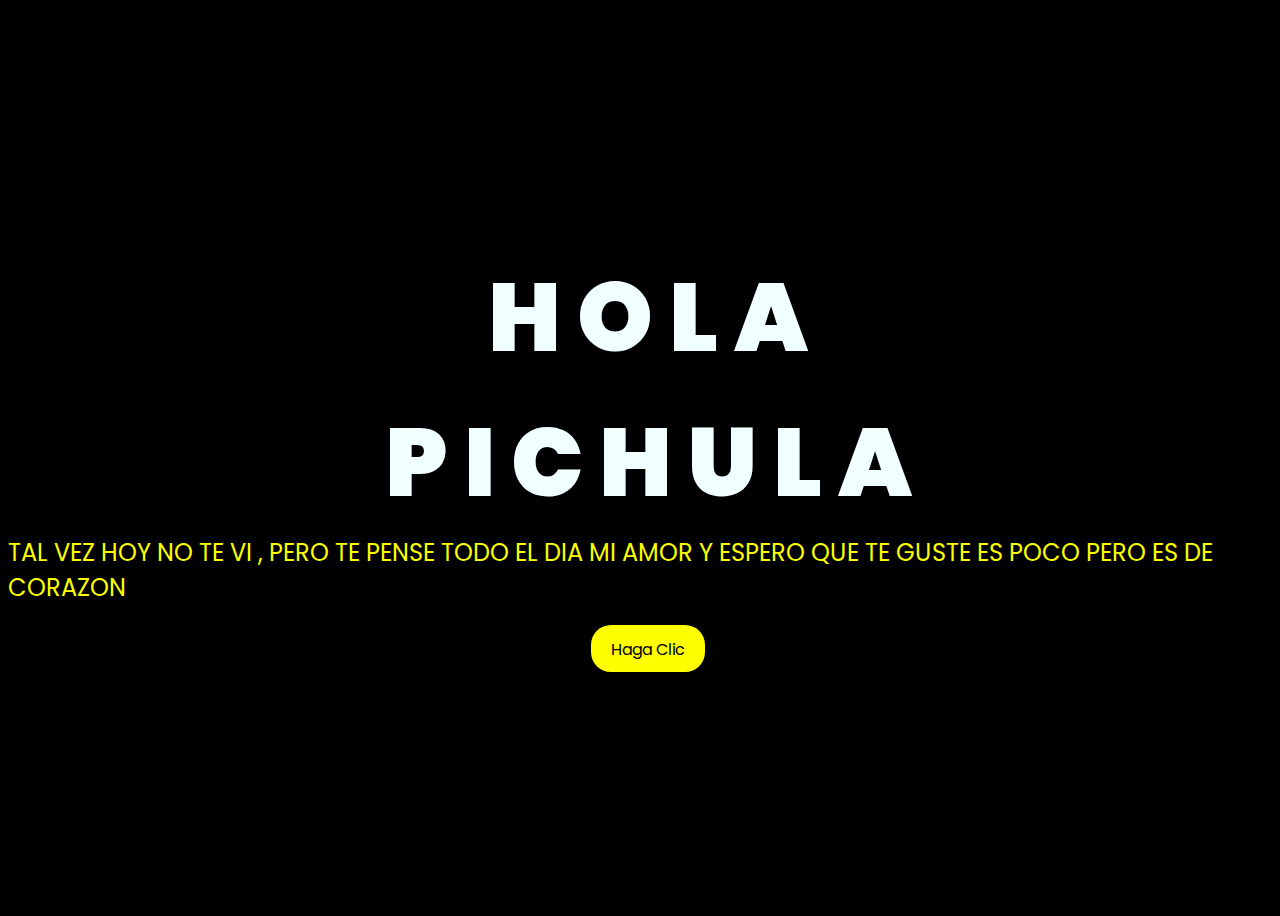
<file: index.html>
<!DOCTYPE html>
<html lang="en">
<head>
    <meta charset="UTF-8">
    <meta http-equiv="X-UA-Compatible" content="IE=edge">
    <meta name="viewport" content="width=device-width, initial-scale=1.0">
    <link rel="stylesheet" href="css/style.css">
    <link rel="icon" href="img/flowers.png" type="image/x-icon">
    <title>FLORES</title>
    <script>
        function abrirVentanaEmergente() {
            window.open("prueba.html", "_blank", "width=300, height=80");
        }
    </script>

</head>
<body>
    <div class="greetings">

        <span>H</span>
        <span>O</span>
        <span>L</span>
        <span>A</span>
        
        <br>
        
    </div>
    <div class="greetings">
        <span>P</span>
        <span>I</span>
        <span>C</span>
        <span>H</span>
        <span>U</span>
        <span>L</span>
        <span>A</span>
    </div>
    <div class="greetings">
        <span></span>
        <span></span>
        <span></span>
        <span></span>
        <span></span>
        <span></span>
    
    </div>
    <div class="description">
        <span>TAL VEZ HOY NO TE VI , PERO TE PENSE TODO EL DIA MI AMOR Y ESPERO QUE TE GUSTE ES POCO PERO ES DE CORAZON  </span>
    </div>
    <div class="button">
        <button >
            <a href="sorpresa.html">Haga Clic</a>
        </button>
        
    </div>
</body>
</html>
</file>
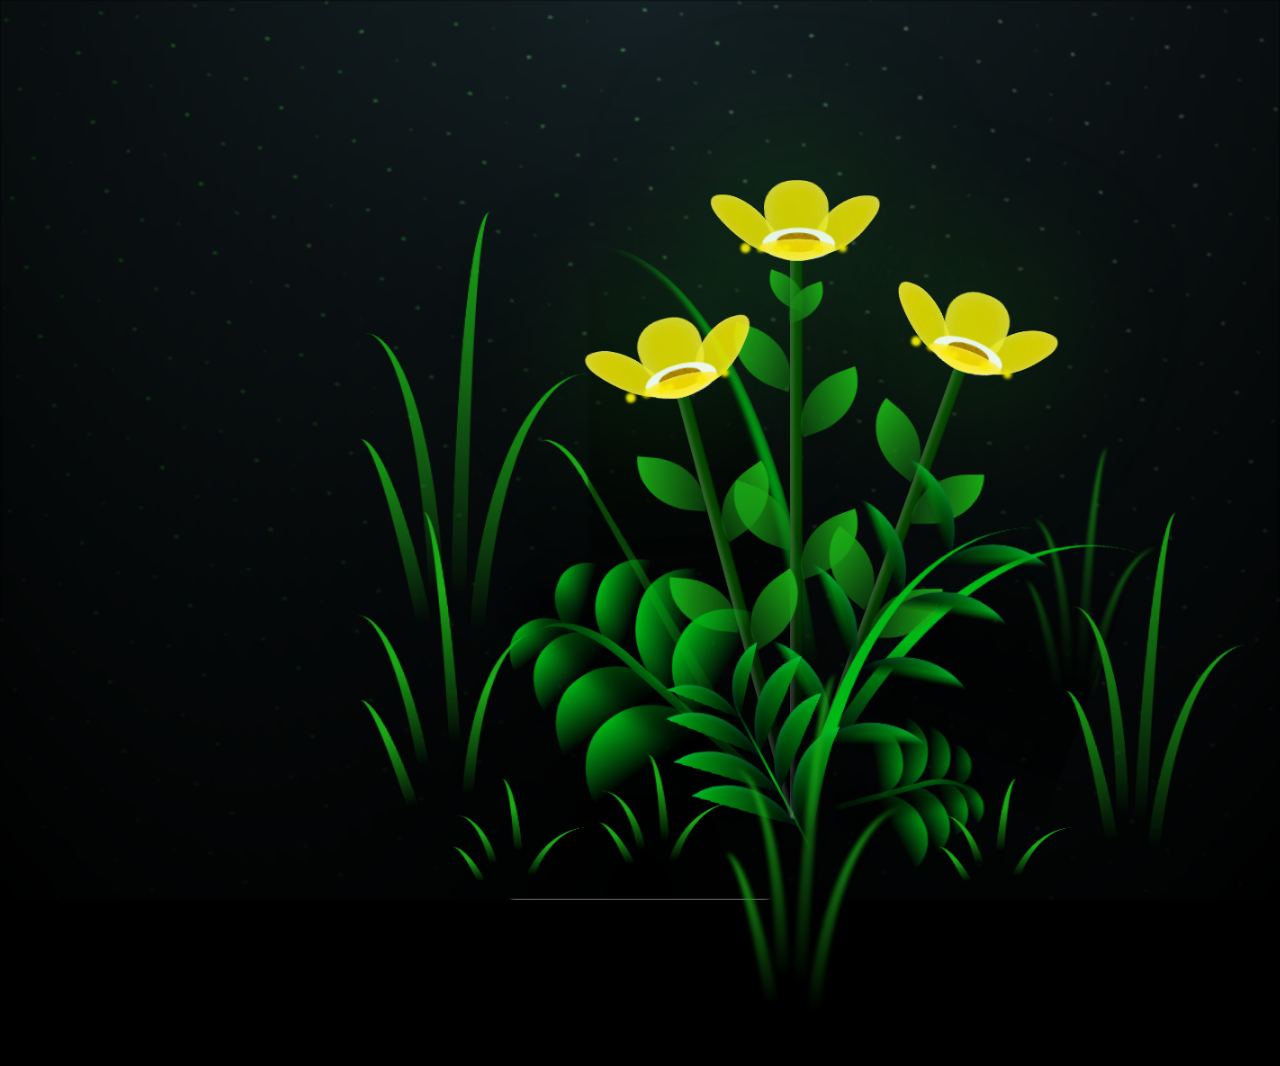
<file: sorpresa.html>
<!DOCTYPE html>
<html lang="en">
<head>
    <meta charset="UTF-8">
    <meta http-equiv="X-UA-Compatible" content="IE=edge">
    <meta name="viewport" content="width=device-width, initial-scale=1.0">
    <link rel="stylesheet" href="css/main.css">
    <link rel="icon" href="img/flowers.png" type="image/x-icon">
    <title>FLORES</title>
</head>

<body class="container">
  <audio autoplay  controls loop>
    <source src="img/flores_musica.mp3" type="audio/mpeg">
   
</audio>
    <div class="night"></div>
    <div class="flowers">
      <div class="flower flower--1">
        <div class="flower__leafs flower__leafs--1">
          <div class="flower__leaf flower__leaf--1"></div>
          <div class="flower__leaf flower__leaf--2"></div>
          <div class="flower__leaf flower__leaf--3"></div>
          <div class="flower__leaf flower__leaf--4"></div>
          <div class="flower__white-circle"></div>
  
          <div class="flower__light flower__light--1"></div>
          <div class="flower__light flower__light--2"></div>
          <div class="flower__light flower__light--3"></div>
          <div class="flower__light flower__light--4"></div>
          <div class="flower__light flower__light--5"></div>
          <div class="flower__light flower__light--6"></div>
          <div class="flower__light flower__light--7"></div>
          <div class="flower__light flower__light--8"></div>
  
        </div>
        <div class="flower__line">
          <div class="flower__line__leaf flower__line__leaf--1"></div>
          <div class="flower__line__leaf flower__line__leaf--2"></div>
          <div class="flower__line__leaf flower__line__leaf--3"></div>
          <div class="flower__line__leaf flower__line__leaf--4"></div>
          <div class="flower__line__leaf flower__line__leaf--5"></div>
          <div class="flower__line__leaf flower__line__leaf--6"></div>
        </div>
      </div>
  
      <div class="flower flower--2">
        <div class="flower__leafs flower__leafs--2">
          <div class="flower__leaf flower__leaf--1"></div>
          <div class="flower__leaf flower__leaf--2"></div>
          <div class="flower__leaf flower__leaf--3"></div>
          <div class="flower__leaf flower__leaf--4"></div>
          <div class="flower__white-circle"></div>
  
          <div class="flower__light flower__light--1"></div>
          <div class="flower__light flower__light--2"></div>
          <div class="flower__light flower__light--3"></div>
          <div class="flower__light flower__light--4"></div>
          <div class="flower__light flower__light--5"></div>
          <div class="flower__light flower__light--6"></div>
          <div class="flower__light flower__light--7"></div>
          <div class="flower__light flower__light--8"></div>
  
        </div>
        <div class="flower__line">
          <div class="flower__line__leaf flower__line__leaf--1"></div>
          <div class="flower__line__leaf flower__line__leaf--2"></div>
          <div class="flower__line__leaf flower__line__leaf--3"></div>
          <div class="flower__line__leaf flower__line__leaf--4"></div>
        </div>
      </div>
  
      <div class="flower flower--3">
        <div class="flower__leafs flower__leafs--3">
          <div class="flower__leaf flower__leaf--1"></div>
          <div class="flower__leaf flower__leaf--2"></div>
          <div class="flower__leaf flower__leaf--3"></div>
          <div class="flower__leaf flower__leaf--4"></div>
          <div class="flower__white-circle"></div>
  
          <div class="flower__light flower__light--1"></div>
          <div class="flower__light flower__light--2"></div>
          <div class="flower__light flower__light--3"></div>
          <div class="flower__light flower__light--4"></div>
          <div class="flower__light flower__light--5"></div>
          <div class="flower__light flower__light--6"></div>
          <div class="flower__light flower__light--7"></div>
          <div class="flower__light flower__light--8"></div>
  
        </div>
        <div class="flower__line">
          <div class="flower__line__leaf flower__line__leaf--1"></div>
          <div class="flower__line__leaf flower__line__leaf--2"></div>
          <div class="flower__line__leaf flower__line__leaf--3"></div>
          <div class="flower__line__leaf flower__line__leaf--4"></div>
        </div>
      </div>
  
      <div class="grow-ans" style="--d:1.2s">
        <div class="flower__g-long">
          <div class="flower__g-long__top"></div>
          <div class="flower__g-long__bottom"></div>
        </div>
      </div>
  
      <div class="growing-grass">
        <div class="flower__grass flower__grass--1">
          <div class="flower__grass--top"></div>
          <div class="flower__grass--bottom"></div>
          <div class="flower__grass__leaf flower__grass__leaf--1"></div>
          <div class="flower__grass__leaf flower__grass__leaf--2"></div>
          <div class="flower__grass__leaf flower__grass__leaf--3"></div>
          <div class="flower__grass__leaf flower__grass__leaf--4"></div>
          <div class="flower__grass__leaf flower__grass__leaf--5"></div>
          <div class="flower__grass__leaf flower__grass__leaf--6"></div>
          <div class="flower__grass__leaf flower__grass__leaf--7"></div>
          <div class="flower__grass__leaf flower__grass__leaf--8"></div>
          <div class="flower__grass__overlay"></div>
        </div>
      </div>
  
      <div class="growing-grass">
        <div class="flower__grass flower__grass--2">
          <div class="flower__grass--top"></div>
          <div class="flower__grass--bottom"></div>
          <div class="flower__grass__leaf flower__grass__leaf--1"></div>
          <div class="flower__grass__leaf flower__grass__leaf--2"></div>
          <div class="flower__grass__leaf flower__grass__leaf--3"></div>
          <div class="flower__grass__leaf flower__grass__leaf--4"></div>
          <div class="flower__grass__leaf flower__grass__leaf--5"></div>
          <div class="flower__grass__leaf flower__grass__leaf--6"></div>
          <div class="flower__grass__leaf flower__grass__leaf--7"></div>
          <div class="flower__grass__leaf flower__grass__leaf--8"></div>
          <div class="flower__grass__overlay"></div>
        </div>
      </div>
  
      <div class="grow-ans" style="--d:2.4s">
        <div class="flower__g-right flower__g-right--1">
          <div class="leaf"></div>
        </div>
      </div>
  
      <div class="grow-ans" style="--d:2.8s">
        <div class="flower__g-right flower__g-right--2">
          <div class="leaf"></div>
        </div>
      </div>
  
      <div class="grow-ans" style="--d:2.8s">
        <div class="flower__g-front">
          <div class="flower__g-front__leaf-wrapper flower__g-front__leaf-wrapper--1">
            <div class="flower__g-front__leaf"></div>
          </div>
          <div class="flower__g-front__leaf-wrapper flower__g-front__leaf-wrapper--2">
            <div class="flower__g-front__leaf"></div>
          </div>
          <div class="flower__g-front__leaf-wrapper flower__g-front__leaf-wrapper--3">
            <div class="flower__g-front__leaf"></div>
          </div>
          <div class="flower__g-front__leaf-wrapper flower__g-front__leaf-wrapper--4">
            <div class="flower__g-front__leaf"></div>
          </div>
          <div class="flower__g-front__leaf-wrapper flower__g-front__leaf-wrapper--5">
            <div class="flower__g-front__leaf"></div>
          </div>
          <div class="flower__g-front__leaf-wrapper flower__g-front__leaf-wrapper--6">
            <div class="flower__g-front__leaf"></div>
          </div>
          <div class="flower__g-front__leaf-wrapper flower__g-front__leaf-wrapper--7">
            <div class="flower__g-front__leaf"></div>
          </div>
          <div class="flower__g-front__leaf-wrapper flower__g-front__leaf-wrapper--8">
            <div class="flower__g-front__leaf"></div>
          </div>
          <div class="flower__g-front__line"></div>
        </div>
      </div>
  
      <div class="grow-ans" style="--d:3.2s">
        <div class="flower__g-fr">
          <div class="leaf"></div>
          <div class="flower__g-fr__leaf flower__g-fr__leaf--1"></div>
          <div class="flower__g-fr__leaf flower__g-fr__leaf--2"></div>
          <div class="flower__g-fr__leaf flower__g-fr__leaf--3"></div>
          <div class="flower__g-fr__leaf flower__g-fr__leaf--4"></div>
          <div class="flower__g-fr__leaf flower__g-fr__leaf--5"></div>
          <div class="flower__g-fr__leaf flower__g-fr__leaf--6"></div>
          <div class="flower__g-fr__leaf flower__g-fr__leaf--7"></div>
          <div class="flower__g-fr__leaf flower__g-fr__leaf--8"></div>
        </div>
      </div>
  
      <div class="long-g long-g--0">
        <div class="grow-ans" style="--d:3s">
          <div class="leaf leaf--0"></div>
        </div>
        <div class="grow-ans" style="--d:2.2s">
          <div class="leaf leaf--1"></div>
        </div>
        <div class="grow-ans" style="--d:3.4s">
          <div class="leaf leaf--2"></div>
        </div>
        <div class="grow-ans" style="--d:3.6s">
          <div class="leaf leaf--3"></div>
        </div>
      </div>
  
      <div class="long-g long-g--1">
        <div class="grow-ans" style="--d:3.6s">
          <div class="leaf leaf--0"></div>
        </div>
        <div class="grow-ans" style="--d:3.8s">
          <div class="leaf leaf--1"></div>
        </div>
        <div class="grow-ans" style="--d:4s">
          <div class="leaf leaf--2"></div>
        </div>
        <div class="grow-ans" style="--d:4.2s">
          <div class="leaf leaf--3"></div>
        </div>
      </div>
  
      <div class="long-g long-g--2">
        <div class="grow-ans" style="--d:4s">
          <div class="leaf leaf--0"></div>
        </div>
        <div class="grow-ans" style="--d:4.2s">
          <div class="leaf leaf--1"></div>
        </div>
        <div class="grow-ans" style="--d:4.4s">
          <div class="leaf leaf--2"></div>
        </div>
        <div class="grow-ans" style="--d:4.6s">
          <div class="leaf leaf--3"></div>
        </div>
      </div>
  
      <div class="long-g long-g--3">
        <div class="grow-ans" style="--d:4s">
          <div class="leaf leaf--0"></div>
        </div>
        <div class="grow-ans" style="--d:4.2s">
          <div class="leaf leaf--1"></div>
        </div>
        <div class="grow-ans" style="--d:3s">
          <div class="leaf leaf--2"></div>
        </div>
        <div class="grow-ans" style="--d:3.6s">
          <div class="leaf leaf--3"></div>
        </div>
      </div>
  
      <div class="long-g long-g--4">
        <div class="grow-ans" style="--d:4s">
          <div class="leaf leaf--0"></div>
        </div>
        <div class="grow-ans" style="--d:4.2s">
          <div class="leaf leaf--1"></div>
        </div>
        <div class="grow-ans" style="--d:3s">
          <div class="leaf leaf--2"></div>
        </div>
        <div class="grow-ans" style="--d:3.6s">
          <div class="leaf leaf--3"></div>
        </div>
      </div>
  
      <div class="long-g long-g--5">
        <div class="grow-ans" style="--d:4s">
          <div class="leaf leaf--0"></div>
        </div>
        <div class="grow-ans" style="--d:4.2s">
          <div class="leaf leaf--1"></div>
        </div>
        <div class="grow-ans" style="--d:3s">
          <div class="leaf leaf--2"></div>
        </div>
        <div class="grow-ans" style="--d:3.6s">
          <div class="leaf leaf--3"></div>
        </div>
      </div>
  
      <div class="long-g long-g--6">
        <div class="grow-ans" style="--d:4.2s">
          <div class="leaf leaf--0"></div>
        </div>
        <div class="grow-ans" style="--d:4.4s">
          <div class="leaf leaf--1"></div>
        </div>
        <div class="grow-ans" style="--d:4.6s">
          <div class="leaf leaf--2"></div>
        </div>
        <div class="grow-ans" style="--d:4.8s">
          <div class="leaf leaf--3"></div>
        </div>
      </div>
  
      <div class="long-g long-g--7">
        <div class="grow-ans" style="--d:3s">
          <div class="leaf leaf--0"></div>
        </div>
        <div class="grow-ans" style="--d:3.2s">
          <div class="leaf leaf--1"></div>
        </div>
        <div class="grow-ans" style="--d:3.5s">
          <div class="leaf leaf--2"></div>
        </div>
        <div class="grow-ans" style="--d:3.6s">
          <div class="leaf leaf--3"></div>
        </div>
      </div>
    </div>
    <script src="main.js"></script>
  </body>
</html>
</file>
<file: css/style.css>
@import url('https://fonts.googleapis.com/css2?family=Poppins:ital,wght@0,500;1,900&display=swap');
*{
    font-family: 'Poppins',cursive;
}
body{
    color: azure;
    width: 100%;
    height: 100vh;
    display: flex;
    flex-direction: column;
    align-items: center;
    justify-content: center;
    background-color: black;
}
.greetings{
    font-size: 6rem;
    font-weight: 900;
}
.greetings > span{
    animation: glow 2.5s ease-in-out infinite;
}
@keyframes glow{
    0%, 100%{
        color: #fff;
        text-shadow: 0 0 12px #fbff00, 0 0 50px #fbff00, 0 0 100px #fbff00;
    }
    10%, 90%{
        color: #696565;
        text-shadow: none;
    }
}
.greetings > span:nth-child(2){
    animation-delay: .2s ;
}
.greetings > span:nth-child(3){
    animation-delay: .4s ;
}
.greetings > span:nth-child(4){
    animation-delay: .6s;
}
.greetings > span:nth-child(5){
    animation-delay: .8s;
}
.greetings > span:nth-child(6){
    animation-delay: .10s;
}
.greetings > span:nth-child(7){
    animation-delay: .12s;
}

.description{
    font-size: 1.5rem;
    margin-bottom: 20px;
}

.button a{
    text-decoration: none;
    font-size: 1rem;
    color: #111;
}

@media screen and (max-width:574px){
    .greetings{
        display: block;
        font-size: 3rem;
        font-weight: 500;
        text-align: center;
    }
    .description{
        font-size: 1rem;
    }
    
    .button a{
        font-size: .5rem;
    }
}

.description{
    color: #fbff00;
}

/* Estilo para el botón */
.button button {
    background-color: yellow; /* Fondo amarillo */
    border: none; /* Sin bordes */
    padding: 10px 20px; /* Ajusta el relleno según tu preferencia */
    font-size: 18px; /* Tamaño de fuente */
    cursor: pointer;
    position: relative; /* Necesario para el resplandor */
    border-radius: 20px; /* Esquinas redondeadas */
    transition: background-color 0.3s ease-in-out; /* Transición suave para el color de fondo */
  }
  
  /* Estilo para el enlace dentro del botón */
  .button button a {
    text-decoration: none; /* Elimina el subrayado del enlace */
    color: inherit; /* Hereda el color del texto del botón */
  }
  
  /* Efecto de resplandor al pasar el cursor sobre el botón */
  .button button:hover {
    background-color: orange; /* Cambia el color de fondo al pasar el mouse a naranja */
    box-shadow: 0 0 10px yellow, 0 0 20px yellow, 0 0 30px yellow; /* Efecto de resplandor amarillo */
  }
</file>
<file: css/main.css>
*,
*::after,
*::before {
  padding: 0;
  margin: 0;
  box-sizing: border-box;
}

:root {
  --dark-color: #000;
}

body {
  display: flex;
  align-items: flex-end;
  justify-content: center;
  min-height: 100vh;
  background-color: var(--dark-color);
  overflow: hidden;
  perspective: 1000px;
}

.night {
  position: fixed;
  left: 50%;
  top: 0;
  transform: translateX(-50%);
  width: 100%;
  height: 100%;
  filter: blur(0.1vmin);
  background-image: radial-gradient(ellipse at top, transparent 0%, var(--dark-color)), 
  radial-gradient(ellipse at bottom, var(--dark-color), rgba(145, 233, 255, 0.2)), 
  repeating-linear-gradient(220deg, rgb(0, 0, 0) 0px, rgb(0, 0, 0) 19px, transparent 19px, 
  transparent 22px), repeating-linear-gradient(189deg, rgb(0, 0, 0) 0px, rgb(0, 0, 0) 19px, 
  transparent 19px, transparent 22px), repeating-linear-gradient(148deg, rgb(0, 0, 0) 0px, 
  rgb(0, 0, 0) 19px, transparent 19px, transparent 22px), linear-gradient(90deg, rgb(21, 255, 0), 
  rgb(240, 240, 240));
}

.flowers {
  position: relative;
  transform: scale(0.9);
}

.flower {
  position: absolute;
  bottom: 10vmin;
  transform-origin: bottom center;
  z-index: 10;
  --fl-speed: 0.8s;
}
.flower--1 {
  -webkit-animation: moving-flower-1 4s linear infinite;
          animation: moving-flower-1 4s linear infinite;
}
.flower--1 .flower__line {
  height: 70vmin;
  -webkit-animation-delay: 0.3s;
          animation-delay: 0.3s;
}
.flower--1 .flower__line__leaf--1 {
  -webkit-animation: blooming-leaf-right var(--fl-speed) 1.6s backwards;
          animation: blooming-leaf-right var(--fl-speed) 1.6s backwards;
}
.flower--1 .flower__line__leaf--2 {
  -webkit-animation: blooming-leaf-right var(--fl-speed) 1.4s backwards;
          animation: blooming-leaf-right var(--fl-speed) 1.4s backwards;
}
.flower--1 .flower__line__leaf--3 {
  -webkit-animation: blooming-leaf-left var(--fl-speed) 1.2s backwards;
          animation: blooming-leaf-left var(--fl-speed) 1.2s backwards;
}
.flower--1 .flower__line__leaf--4 {
  -webkit-animation: blooming-leaf-left var(--fl-speed) 1s backwards;
          animation: blooming-leaf-left var(--fl-speed) 1s backwards;
}
.flower--1 .flower__line__leaf--5 {
  -webkit-animation: blooming-leaf-right var(--fl-speed) 1.8s backwards;
          animation: blooming-leaf-right var(--fl-speed) 1.8s backwards;
}
.flower--1 .flower__line__leaf--6 {
  -webkit-animation: blooming-leaf-left var(--fl-speed) 2s backwards;
          animation: blooming-leaf-left var(--fl-speed) 2s backwards;
}
.flower--2 {
  left: 50%;
  transform: rotate(20deg);
  -webkit-animation: moving-flower-2 4s linear infinite;
          animation: moving-flower-2 4s linear infinite;
}
.flower--2 .flower__line {
  height: 60vmin;
  -webkit-animation-delay: 0.6s;
          animation-delay: 0.6s;
}
.flower--2 .flower__line__leaf--1 {
  -webkit-animation: blooming-leaf-right var(--fl-speed) 1.9s backwards;
          animation: blooming-leaf-right var(--fl-speed) 1.9s backwards;
}
.flower--2 .flower__line__leaf--2 {
  -webkit-animation: blooming-leaf-right var(--fl-speed) 1.7s backwards;
          animation: blooming-leaf-right var(--fl-speed) 1.7s backwards;
}
.flower--2 .flower__line__leaf--3 {
  -webkit-animation: blooming-leaf-left var(--fl-speed) 1.5s backwards;
          animation: blooming-leaf-left var(--fl-speed) 1.5s backwards;
}
.flower--2 .flower__line__leaf--4 {
  -webkit-animation: blooming-leaf-left var(--fl-speed) 1.3s backwards;
          animation: blooming-leaf-left var(--fl-speed) 1.3s backwards;
}
.flower--3 {
  left: 50%;
  transform: rotate(-15deg);
  -webkit-animation: moving-flower-3 4s linear infinite;
          animation: moving-flower-3 4s linear infinite;
}
.flower--3 .flower__line {
  -webkit-animation-delay: 0.9s;
          animation-delay: 0.9s;
}
.flower--3 .flower__line__leaf--1 {
  -webkit-animation: blooming-leaf-right var(--fl-speed) 2.5s backwards;
          animation: blooming-leaf-right var(--fl-speed) 2.5s backwards;
}
.flower--3 .flower__line__leaf--2 {
  -webkit-animation: blooming-leaf-right var(--fl-speed) 2.3s backwards;
          animation: blooming-leaf-right var(--fl-speed) 2.3s backwards;
}
.flower--3 .flower__line__leaf--3 {
  -webkit-animation: blooming-leaf-left var(--fl-speed) 2.1s backwards;
          animation: blooming-leaf-left var(--fl-speed) 2.1s backwards;
}
.flower--3 .flower__line__leaf--4 {
  -webkit-animation: blooming-leaf-left var(--fl-speed) 1.9s backwards;
          animation: blooming-leaf-left var(--fl-speed) 1.9s backwards;
}
.flower__leafs {
  position: relative;
  -webkit-animation: blooming-flower 2s backwards;
          animation: blooming-flower 2s backwards;
}
.flower__leafs--1 {
  -webkit-animation-delay: 1.1s;
          animation-delay: 1.1s;
}
.flower__leafs--2 {
  -webkit-animation-delay: 1.4s;
          animation-delay: 1.4s;
}
.flower__leafs--3 {
  -webkit-animation-delay: 1.7s;
          animation-delay: 1.7s;
}
.flower__leafs::after {
  content: "";
  position: absolute;
  left: 0;
  top: 0;
  transform: translate(-50%, -100%);
  width: 8vmin;
  height: 8vmin;
  background-color: #1aaa15;
  filter: blur(10vmin);
}
.flower__leaf {
  position: absolute;
  bottom: 0;
  left: 50%;
  width: 8vmin;
  height: 11vmin;
  border-radius: 51% 49% 47% 53%/44% 45% 55% 69%;
  background-color: #1aaa15;
  background-image: linear-gradient(to top, #fce700, #fce700);
  transform-origin: bottom center;
  opacity: 0.9;
  box-shadow: inset 0 0 2vmin rgba(255, 255, 255, 0.5);
}
.flower__leaf--1 {
  transform: translate(-10%, 1%) rotateY(40deg) rotateX(-50deg);
}
.flower__leaf--2 {
  transform: translate(-50%, -4%) rotateX(40deg);
}
.flower__leaf--3 {
  transform: translate(-90%, 0%) rotateY(45deg) rotateX(50deg);
}
.flower__leaf--4 {
  width: 8vmin;
  height: 8vmin;
  transform-origin: bottom left;
  border-radius: 4vmin 10vmin 4vmin 4vmin;
  transform: translate(0%, 18%) rotateX(70deg) rotate(-43deg);
  background-image: linear-gradient(to top, #fce700, #fce700);
  z-index: 1;
  opacity: 0.8;
}
.flower__white-circle {
  position: absolute;
  left: -3.5vmin;
  top: -3vmin;
  width: 9vmin;
  height: 4vmin;
  border-radius: 50%;
  background-color: #ffffff;
}
.flower__white-circle::after {
  content: "";
  position: absolute;
  left: 50%;
  top: 45%;
  transform: translate(-50%, -50%);
  width: 60%;
  height: 60%;
  border-radius: inherit;
  background-image: repeating-linear-gradient(135deg, rgba(0, 0, 0, 0.03) 0px, 
  rgba(0, 0, 0, 0.03) 1px, transparent 1px, transparent 12px), repeating-linear-gradient(45deg, 
  rgba(0, 0, 0, 0.03) 0px, rgba(0, 0, 0, 0.03) 1px, transparent 1px, transparent 12px), 
  repeating-linear-gradient(67.5deg, rgba(0, 0, 0, 0.03) 0px, rgba(0, 0, 0, 0.03) 1px, 
  transparent 1px, transparent 12px), repeating-linear-gradient(135deg, rgba(0, 0, 0, 0.03) 0px, 
  rgba(0, 0, 0, 0.03) 1px, transparent 1px, transparent 12px), repeating-linear-gradient(45deg, 
  rgba(0, 0, 0, 0.03) 0px, rgba(0, 0, 0, 0.03) 1px, transparent 1px, transparent 12px), 
  repeating-linear-gradient(112.5deg, rgba(0, 0, 0, 0.03) 0px, rgba(0, 0, 0, 0.03) 1px, 
  transparent 1px, transparent 12px), repeating-linear-gradient(112.5deg, rgba(0, 0, 0, 0.03) 0px, 
  rgba(0, 0, 0, 0.03) 1px, transparent 1px, transparent 12px), repeating-linear-gradient(45deg, 
  rgba(0, 0, 0, 0.03) 0px, rgba(0, 0, 0, 0.03) 1px, transparent 1px, transparent 12px), 
  repeating-linear-gradient(22.5deg, rgba(0, 0, 0, 0.03) 0px, rgba(0, 0, 0, 0.03) 1px, 
  transparent 1px, transparent 12px), repeating-linear-gradient(45deg, rgba(0, 0, 0, 0.03) 0px, 
  rgba(0, 0, 0, 0.03) 1px, transparent 1px, transparent 12px), repeating-linear-gradient(22.5deg, 
  rgba(0, 0, 0, 0.03) 0px, rgba(0, 0, 0, 0.03) 1px, transparent 1px, transparent 12px), 
  repeating-linear-gradient(135deg, rgba(0, 0, 0, 0.03) 0px, rgba(0, 0, 0, 0.03) 1px, 
  transparent 1px, transparent 12px), repeating-linear-gradient(157.5deg, rgba(0, 0, 0, 0.03) 0px, 
  rgba(0, 0, 0, 0.03) 1px, transparent 1px, transparent 12px), repeating-linear-gradient(67.5deg, 
  rgba(0, 0, 0, 0.03) 0px, rgba(0, 0, 0, 0.03) 1px, transparent 1px, transparent 12px), 
  repeating-linear-gradient(67.5deg, rgba(0, 0, 0, 0.03) 0px, rgba(0, 0, 0, 0.03) 1px, 
  transparent 1px, transparent 12px), linear-gradient(90deg, rgb(190, 133, 0), rgb(190, 133, 0));
}
.flower__line {
  height: 55vmin;
  width: 1.5vmin;
  background-image: linear-gradient(to left, rgba(0, 0, 0, 0.2), transparent, 
  rgba(255, 255, 255, 0.2)), linear-gradient(to top, transparent 10%, #064600, #064600);
  box-shadow: inset 0 0 2px rgba(0, 0, 0, 0.5);
  -webkit-animation: grow-flower-tree 4s backwards;
          animation: grow-flower-tree 4s backwards;
}
.flower__line__leaf {
  --w: 7vmin;
  --h: calc(var(--w) + 2vmin);
  position: absolute;
  top: 20%;
  left: 90%;
  width: var(--w);
  height: var(--h);
  border-top-right-radius: var(--h);
  border-bottom-left-radius: var(--h);
  background-image: linear-gradient(to top, rgba(20, 122, 20, 0.4), #1aaa15);
}
.flower__line__leaf--1 {
  transform: rotate(70deg) rotateY(30deg);
}
.flower__line__leaf--2 {
  top: 45%;
  transform: rotate(70deg) rotateY(30deg);
}
.flower__line__leaf--3, .flower__line__leaf--4, .flower__line__leaf--6 {
  border-top-right-radius: 0;
  border-bottom-left-radius: 0;
  border-top-left-radius: var(--h);
  border-bottom-right-radius: var(--h);
  left: -460%;
  top: 12%;
  transform: rotate(-70deg) rotateY(30deg);
}
.flower__line__leaf--4 {
  top: 40%;
}
.flower__line__leaf--5 {
  top: 0;
  transform-origin: left;
  transform: rotate(70deg) rotateY(30deg) scale(0.6);
}
.flower__line__leaf--6 {
  top: -2%;
  left: -450%;
  transform-origin: right;
  transform: rotate(-70deg) rotateY(30deg) scale(0.6);
}
.flower__light {
  position: absolute;
  bottom: 0vmin;
  width: 1vmin;
  height: 1vmin;
  background-color: rgb(255, 251, 0);
  border-radius: 50%;
  filter: blur(0.2vmin);
  -webkit-animation: light-ans 4s linear infinite backwards;
          animation: light-ans 4s linear infinite backwards;
}
.flower__light:nth-child(odd) {
  background-color: #fce700;
}
.flower__light--1 {
  left: -2vmin;
  -webkit-animation-delay: 1s;
          animation-delay: 1s;
}
.flower__light--2 {
  left: 3vmin;
  -webkit-animation-delay: 0.5s;
          animation-delay: 0.5s;
}
.flower__light--3 {
  left: -6vmin;
  -webkit-animation-delay: 0.3s;
          animation-delay: 0.3s;
}
.flower__light--4 {
  left: 6vmin;
  -webkit-animation-delay: 0.9s;
          animation-delay: 0.9s;
}
.flower__light--5 {
  left: -1vmin;
  -webkit-animation-delay: 1.5s;
          animation-delay: 1.5s;
}
.flower__light--6 {
  left: -4vmin;
  -webkit-animation-delay: 3s;
          animation-delay: 3s;
}
.flower__light--7 {
  left: 3vmin;
  -webkit-animation-delay: 2s;
          animation-delay: 2s;
}
.flower__light--8 {
  left: -6vmin;
  -webkit-animation-delay: 3.5s;
          animation-delay: 3.5s;
}
.flower__grass {
  --c: #00b815;
  --line-w: 1.5vmin;
  position: absolute;
  bottom: 12vmin;
  left: -7vmin;
  display: flex;
  flex-direction: column;
  align-items: flex-end;
  z-index: 20;
  transform-origin: bottom center;
  transform: rotate(-48deg) rotateY(40deg);
}
.flower__grass--1 {
  -webkit-animation: moving-grass 2s linear infinite;
          animation: moving-grass 2s linear infinite;
}
.flower__grass--2 {
  left: 2vmin;
  bottom: 10vmin;
  transform: scale(0.5) rotate(75deg) rotateX(10deg) rotateY(-200deg);
  opacity: 0.8;
  z-index: 0;
  -webkit-animation: moving-grass--2 1.5s linear infinite;
          animation: moving-grass--2 1.5s linear infinite;
}
.flower__grass--top {
  width: 7vmin;
  height: 10vmin;
  border-top-right-radius: 100%;
  border-right: var(--line-w) solid var(--c);
  transform-origin: bottom center;
  transform: rotate(-2deg);
}
.flower__grass--bottom {
  margin-top: -2px;
  width: var(--line-w);
  height: 25vmin;
  background-image: linear-gradient(to top, transparent, var(--c));
}
.flower__grass__leaf {
  --size: 10vmin;
  position: absolute;
  width: calc(var(--size) * 2.1);
  height: var(--size);
  border-top-left-radius: var(--size);
  border-top-right-radius: var(--size);
  background-image: linear-gradient(to top, transparent, transparent 30%, var(--c));
  z-index: 100;
}
.flower__grass__leaf--1 {
  top: -6%;
  left: 30%;
  --size: 6vmin;
  transform: rotate(-20deg);
  -webkit-animation: growing-grass-ans--1 2s 2.6s backwards;
          animation: growing-grass-ans--1 2s 2.6s backwards;
}
@-webkit-keyframes growing-grass-ans--1 {
  0% {
    transform-origin: bottom left;
    transform: rotate(-20deg) scale(0);
  }
}
@keyframes growing-grass-ans--1 {
  0% {
    transform-origin: bottom left;
    transform: rotate(-20deg) scale(0);
  }
}
.flower__grass__leaf--2 {
  top: -5%;
  left: -110%;
  --size: 6vmin;
  transform: rotate(10deg);
  -webkit-animation: growing-grass-ans--2 2s 2.4s linear backwards;
          animation: growing-grass-ans--2 2s 2.4s linear backwards;
}
@-webkit-keyframes growing-grass-ans--2 {
  0% {
    transform-origin: bottom right;
    transform: rotate(10deg) scale(0);
  }
}
@keyframes growing-grass-ans--2 {
  0% {
    transform-origin: bottom right;
    transform: rotate(10deg) scale(0);
  }
}
.flower__grass__leaf--3 {
  top: 5%;
  left: 60%;
  --size: 8vmin;
  transform: rotate(-18deg) rotateX(-20deg);
  -webkit-animation: growing-grass-ans--3 2s 2.2s linear backwards;
          animation: growing-grass-ans--3 2s 2.2s linear backwards;
}
@-webkit-keyframes growing-grass-ans--3 {
  0% {
    transform-origin: bottom left;
    transform: rotate(-18deg) rotateX(-20deg) scale(0);
  }
}
@keyframes growing-grass-ans--3 {
  0% {
    transform-origin: bottom left;
    transform: rotate(-18deg) rotateX(-20deg) scale(0);
  }
}
.flower__grass__leaf--4 {
  top: 6%;
  left: -135%;
  --size: 8vmin;
  transform: rotate(2deg);
  -webkit-animation: growing-grass-ans--4 2s 2s linear backwards;
          animation: growing-grass-ans--4 2s 2s linear backwards;
}
@-webkit-keyframes growing-grass-ans--4 {
  0% {
    transform-origin: bottom right;
    transform: rotate(2deg) scale(0);
  }
}
@keyframes growing-grass-ans--4 {
  0% {
    transform-origin: bottom right;
    transform: rotate(2deg) scale(0);
  }
}
.flower__grass__leaf--5 {
  top: 20%;
  left: 60%;
  --size: 10vmin;
  transform: rotate(-24deg) rotateX(-20deg);
  -webkit-animation: growing-grass-ans--5 2s 1.8s linear backwards;
          animation: growing-grass-ans--5 2s 1.8s linear backwards;
}
@-webkit-keyframes growing-grass-ans--5 {
  0% {
    transform-origin: bottom left;
    transform: rotate(-24deg) rotateX(-20deg) scale(0);
  }
}
@keyframes growing-grass-ans--5 {
  0% {
    transform-origin: bottom left;
    transform: rotate(-24deg) rotateX(-20deg) scale(0);
  }
}
.flower__grass__leaf--6 {
  top: 22%;
  left: -180%;
  --size: 10vmin;
  transform: rotate(10deg);
  -webkit-animation: growing-grass-ans--6 2s 1.6s linear backwards;
          animation: growing-grass-ans--6 2s 1.6s linear backwards;
}
@-webkit-keyframes growing-grass-ans--6 {
  0% {
    transform-origin: bottom right;
    transform: rotate(10deg) scale(0);
  }
}
@keyframes growing-grass-ans--6 {
  0% {
    transform-origin: bottom right;
    transform: rotate(10deg) scale(0);
  }
}
.flower__grass__leaf--7 {
  top: 39%;
  left: 70%;
  --size: 10vmin;
  transform: rotate(-10deg);
  -webkit-animation: growing-grass-ans--7 2s 1.4s linear backwards;
          animation: growing-grass-ans--7 2s 1.4s linear backwards;
}
@-webkit-keyframes growing-grass-ans--7 {
  0% {
    transform-origin: bottom left;
    transform: rotate(-10deg) scale(0);
  }
}
@keyframes growing-grass-ans--7 {
  0% {
    transform-origin: bottom left;
    transform: rotate(-10deg) scale(0);
  }
}
.flower__grass__leaf--8 {
  top: 40%;
  left: -215%;
  --size: 11vmin;
  transform: rotate(10deg);
  -webkit-animation: growing-grass-ans--8 2s 1.2s linear backwards;
          animation: growing-grass-ans--8 2s 1.2s linear backwards;
}
@-webkit-keyframes growing-grass-ans--8 {
  0% {
    transform-origin: bottom right;
    transform: rotate(10deg) scale(0);
  }
}
@keyframes growing-grass-ans--8 {
  0% {
    transform-origin: bottom right;
    transform: rotate(10deg) scale(0);
  }
}
.flower__grass__overlay {
  position: absolute;
  top: -10%;
  right: 0%;
  width: 100%;
  height: 100%;
  background-color: rgba(0, 0, 0, 0.6);
  filter: blur(1.5vmin);
  z-index: 100;
}
.flower__g-long {
  --w: 2vmin;
  --h: 6vmin;
  --c: #1aaa15;
  position: absolute;
  bottom: 10vmin;
  left: -3vmin;
  transform-origin: bottom center;
  transform: rotate(-30deg) rotateY(-20deg);
  display: flex;
  flex-direction: column;
  align-items: flex-end;
  -webkit-animation: flower-g-long-ans 3s linear infinite;
          animation: flower-g-long-ans 3s linear infinite;
}
@-webkit-keyframes flower-g-long-ans {
  0%, 100% {
    transform: rotate(-30deg) rotateY(-20deg);
  }
  50% {
    transform: rotate(-32deg) rotateY(-20deg);
  }
}
@keyframes flower-g-long-ans {
  0%, 100% {
    transform: rotate(-30deg) rotateY(-20deg);
  }
  50% {
    transform: rotate(-32deg) rotateY(-20deg);
  }
}
.flower__g-long__top {
  top: calc(var(--h) * -1);
  width: calc(var(--w) + 1vmin);
  height: var(--h);
  border-top-right-radius: 100%;
  border-right: 0.7vmin solid var(--c);
  transform: translate(-0.7vmin, 1vmin);
}
.flower__g-long__bottom {
  width: var(--w);
  height: 50vmin;
  transform-origin: bottom center;
  background-image: linear-gradient(to top, transparent 30%, var(--c));
  box-shadow: inset 0 0 2px rgba(0, 0, 0, 0.5);
  -webkit-clip-path: polygon(35% 0, 65% 1%, 100% 100%, 0% 100%);
          clip-path: polygon(35% 0, 65% 1%, 100% 100%, 0% 100%);
}
.flower__g-right {
  position: absolute;
  bottom: 6vmin;
  left: -2vmin;
  transform-origin: bottom left;
  transform: rotate(20deg);
}
.flower__g-right .leaf {
  width: 30vmin;
  height: 50vmin;
  border-top-left-radius: 100%;
  border-left: 2vmin solid #00b815;
  background-image: linear-gradient(to bottom, transparent, var(--dark-color) 60%);
  -webkit-mask-image: linear-gradient(to top, transparent 30%, #00b815 60%);
}
.flower__g-right--1 {
  -webkit-animation: flower-g-right-ans 2.5s linear infinite;
          animation: flower-g-right-ans 2.5s linear infinite;
}
.flower__g-right--2 {
  left: 5vmin;
  transform: rotateY(-180deg);
  -webkit-animation: flower-g-right-ans--2 3s linear infinite;
          animation: flower-g-right-ans--2 3s linear infinite;
}
.flower__g-right--2 .leaf {
  height: 75vmin;
  filter: blur(0.3vmin);
  opacity: 0.8;
}
@-webkit-keyframes flower-g-right-ans {
  0%, 100% {
    transform: rotate(20deg);
  }
  50% {
    transform: rotate(24deg) rotateX(-20deg);
  }
}
@keyframes flower-g-right-ans {
  0%, 100% {
    transform: rotate(20deg);
  }
  50% {
    transform: rotate(24deg) rotateX(-20deg);
  }
}
@-webkit-keyframes flower-g-right-ans--2 {
  0%, 100% {
    transform: rotateY(-180deg) rotate(0deg) rotateX(-20deg);
  }
  50% {
    transform: rotateY(-180deg) rotate(6deg) rotateX(-20deg);
  }
}
@keyframes flower-g-right-ans--2 {
  0%, 100% {
    transform: rotateY(-180deg) rotate(0deg) rotateX(-20deg);
  }
  50% {
    transform: rotateY(-180deg) rotate(6deg) rotateX(-20deg);
  }
}
.flower__g-front {
  position: absolute;
  bottom: 6vmin;
  left: 2.5vmin;
  z-index: 100;
  transform-origin: bottom center;
  transform: rotate(-28deg) rotateY(30deg) scale(1.04);
  -webkit-animation: flower__g-front-ans 2s linear infinite;
          animation: flower__g-front-ans 2s linear infinite;
}
@-webkit-keyframes flower__g-front-ans {
  0%, 100% {
    transform: rotate(-28deg) rotateY(30deg) scale(1.04);
  }
  50% {
    transform: rotate(-35deg) rotateY(40deg) scale(1.04);
  }
}
@keyframes flower__g-front-ans {
  0%, 100% {
    transform: rotate(-28deg) rotateY(30deg) scale(1.04);
  }
  50% {
    transform: rotate(-35deg) rotateY(40deg) scale(1.04);
  }
}
.flower__g-front__line {
  width: 0.3vmin;
  height: 20vmin;
  background-image: linear-gradient(to top, transparent, #00b815, transparent 100%);
  position: relative;
}
.flower__g-front__leaf-wrapper {
  position: absolute;
  top: 0;
  left: 0;
  transform-origin: bottom left;
  transform: rotate(10deg);
}
.flower__g-front__leaf-wrapper:nth-child(even) {
  left: 0vmin;
  transform: rotateY(-180deg) rotate(5deg);
  -webkit-animation: flower__g-front__leaf-left-ans 1s ease-in backwards;
          animation: flower__g-front__leaf-left-ans 1s ease-in backwards;
}
.flower__g-front__leaf-wrapper:nth-child(odd) {
  -webkit-animation: flower__g-front__leaf-ans 1s ease-in backwards;
          animation: flower__g-front__leaf-ans 1s ease-in backwards;
}
.flower__g-front__leaf-wrapper--1 {
  top: -8vmin;
  transform: scale(0.7);
  -webkit-animation: flower__g-front__leaf-ans 1s 5.5s ease-in backwards !important;
          animation: flower__g-front__leaf-ans 1s 5.5s ease-in backwards !important;
}
.flower__g-front__leaf-wrapper--2 {
  top: -8vmin;
  transform: rotateY(-180deg) scale(0.7) !important;
  -webkit-animation: flower__g-front__leaf-left-ans-2 1s 4.6s ease-in backwards !important;
          animation: flower__g-front__leaf-left-ans-2 1s 4.6s ease-in backwards !important;
}
.flower__g-front__leaf-wrapper--3 {
  top: -3vmin;
  -webkit-animation: flower__g-front__leaf-ans 1s 4.6s ease-in backwards;
          animation: flower__g-front__leaf-ans 1s 4.6s ease-in backwards;
}
.flower__g-front__leaf-wrapper--4 {
  top: -3vmin;
  transform: rotateY(-180deg) scale(0.9) !important;
  -webkit-animation: flower__g-front__leaf-left-ans-2 1s 4.6s ease-in backwards !important;
          animation: flower__g-front__leaf-left-ans-2 1s 4.6s ease-in backwards !important;
}
@-webkit-keyframes flower__g-front__leaf-left-ans-2 {
  0% {
    transform: rotateY(-180deg) scale(0);
  }
}
@keyframes flower__g-front__leaf-left-ans-2 {
  0% {
    transform: rotateY(-180deg) scale(0);
  }
}
.flower__g-front__leaf-wrapper--5, .flower__g-front__leaf-wrapper--6 {
  top: 2vmin;
}
.flower__g-front__leaf-wrapper--7, .flower__g-front__leaf-wrapper--8 {
  top: 6.5vmin;
}
.flower__g-front__leaf-wrapper--2 {
  -webkit-animation-delay: 5.2s !important;
          animation-delay: 5.2s !important;
}
.flower__g-front__leaf-wrapper--3 {
  -webkit-animation-delay: 4.9s !important;
          animation-delay: 4.9s !important;
}
.flower__g-front__leaf-wrapper--5 {
  -webkit-animation-delay: 4.3s !important;
          animation-delay: 4.3s !important;
}
.flower__g-front__leaf-wrapper--6 {
  -webkit-animation-delay: 4.1s !important;
          animation-delay: 4.1s !important;
}
.flower__g-front__leaf-wrapper--7 {
  -webkit-animation-delay: 3.8s !important;
          animation-delay: 3.8s !important;
}
.flower__g-front__leaf-wrapper--8 {
  -webkit-animation-delay: 3.5s !important;
          animation-delay: 3.5s !important;
}
@-webkit-keyframes flower__g-front__leaf-ans {
  0% {
    transform: rotate(10deg) scale(0);
  }
}
@keyframes flower__g-front__leaf-ans {
  0% {
    transform: rotate(10deg) scale(0);
  }
}
@-webkit-keyframes flower__g-front__leaf-left-ans {
  0% {
    transform: rotateY(-180deg) rotate(5deg) scale(0);
  }
}
@keyframes flower__g-front__leaf-left-ans {
  0% {
    transform: rotateY(-180deg) rotate(5deg) scale(0);
  }
}
.flower__g-front__leaf {
  width: 10vmin;
  height: 10vmin;
  border-radius: 100% 0% 0% 100%/100% 100% 0% 0%;
  box-shadow: inset 0 2px 1vmin hsla(184deg, 97%, 58%, 0.2);
  background-image: linear-gradient(to bottom left, transparent, var(--dark-color)), 
  linear-gradient(to bottom right, #00b815 50%, transparent 50%, transparent);
  -webkit-mask-image: linear-gradient(to bottom right, #00b815 50%, transparent 50%, transparent);
  mask-image: linear-gradient(to bottom right, #00b815 50%, transparent 50%, transparent);
}
.flower__g-fr {
  position: absolute;
  bottom: -4vmin;
  left: vmin;
  transform-origin: bottom left;
  z-index: 10;
  -webkit-animation: flower__g-fr-ans 2s linear infinite;
          animation: flower__g-fr-ans 2s linear infinite;
}
@-webkit-keyframes flower__g-fr-ans {
  0%, 100% {
    transform: rotate(2deg);
  }
  50% {
    transform: rotate(4deg);
  }
}
@keyframes flower__g-fr-ans {
  0%, 100% {
    transform: rotate(2deg);
  }
  50% {
    transform: rotate(4deg);
  }
}
.flower__g-fr .leaf {
  width: 30vmin;
  height: 50vmin;
  border-top-left-radius: 100%;
  border-left: 2vmin solid #00b815;
  -webkit-mask-image: linear-gradient(to top, transparent 25%, #00b815 50%);
  position: relative;
  z-index: 1;
}
.flower__g-fr__leaf {
  position: absolute;
  top: 0;
  left: 0;
  width: 10vmin;
  height: 10vmin;
  border-radius: 100% 0% 0% 100%/100% 100% 0% 0%;
  box-shadow: inset 0 2px 1vmin hsla(184deg, 97%, 58%, 0.2);
  background-image: linear-gradient(to bottom left, transparent, var(--dark-color) 98%), 
  linear-gradient(to bottom right, #00b815 45%, transparent 50%, transparent);
  -webkit-mask-image: linear-gradient(135deg, #00b815 40%, transparent 50%, transparent);
}
.flower__g-fr__leaf--1 {
  left: 20vmin;
  transform: rotate(45deg);
  -webkit-animation: flower__g-fr-leaft-ans-1 0.5s 5.2s linear backwards;
          animation: flower__g-fr-leaft-ans-1 0.5s 5.2s linear backwards;
}
@-webkit-keyframes flower__g-fr-leaft-ans-1 {
  0% {
    transform-origin: left;
    transform: rotate(45deg) scale(0);
  }
}
@keyframes flower__g-fr-leaft-ans-1 {
  0% {
    transform-origin: left;
    transform: rotate(45deg) scale(0);
  }
}
.flower__g-fr__leaf--2 {
  left: 12vmin;
  top: -7vmin;
  transform: rotate(25deg) rotateY(-180deg);
  -webkit-animation: flower__g-fr-leaft-ans-6 0.5s 5s linear backwards;
          animation: flower__g-fr-leaft-ans-6 0.5s 5s linear backwards;
}
.flower__g-fr__leaf--3 {
  left: 15vmin;
  top: 6vmin;
  transform: rotate(55deg);
  -webkit-animation: flower__g-fr-leaft-ans-5 0.5s 4.8s linear backwards;
          animation: flower__g-fr-leaft-ans-5 0.5s 4.8s linear backwards;
}
.flower__g-fr__leaf--4 {
  left: 6vmin;
  top: -2vmin;
  transform: rotate(25deg) rotateY(-180deg);
  -webkit-animation: flower__g-fr-leaft-ans-6 0.5s 4.6s linear backwards;
          animation: flower__g-fr-leaft-ans-6 0.5s 4.6s linear backwards;
}
.flower__g-fr__leaf--5 {
  left: 10vmin;
  top: 14vmin;
  transform: rotate(55deg);
  -webkit-animation: flower__g-fr-leaft-ans-5 0.5s 4.4s linear backwards;
          animation: flower__g-fr-leaft-ans-5 0.5s 4.4s linear backwards;
}
@-webkit-keyframes flower__g-fr-leaft-ans-5 {
  0% {
    transform-origin: left;
    transform: rotate(55deg) scale(0);
  }
}
@keyframes flower__g-fr-leaft-ans-5 {
  0% {
    transform-origin: left;
    transform: rotate(55deg) scale(0);
  }
}
.flower__g-fr__leaf--6 {
  left: 0vmin;
  top: 6vmin;
  transform: rotate(25deg) rotateY(-180deg);
  -webkit-animation: flower__g-fr-leaft-ans-6 0.5s 4.2s linear backwards;
          animation: flower__g-fr-leaft-ans-6 0.5s 4.2s linear backwards;
}
@-webkit-keyframes flower__g-fr-leaft-ans-6 {
  0% {
    transform-origin: right;
    transform: rotate(25deg) rotateY(-180deg) scale(0);
  }
}
@keyframes flower__g-fr-leaft-ans-6 {
  0% {
    transform-origin: right;
    transform: rotate(25deg) rotateY(-180deg) scale(0);
  }
}
.flower__g-fr__leaf--7 {
  left: 5vmin;
  top: 22vmin;
  transform: rotate(45deg);
  -webkit-animation: flower__g-fr-leaft-ans-7 0.5s 4s linear backwards;
          animation: flower__g-fr-leaft-ans-7 0.5s 4s linear backwards;
}
@-webkit-keyframes flower__g-fr-leaft-ans-7 {
  0% {
    transform-origin: left;
    transform: rotate(45deg) scale(0);
  }
}
@keyframes flower__g-fr-leaft-ans-7 {
  0% {
    transform-origin: left;
    transform: rotate(45deg) scale(0);
  }
}
.flower__g-fr__leaf--8 {
  left: -4vmin;
  top: 15vmin;
  transform: rotate(15deg) rotateY(-180deg);
  -webkit-animation: flower__g-fr-leaft-ans-8 0.5s 3.8s linear backwards;
          animation: flower__g-fr-leaft-ans-8 0.5s 3.8s linear backwards;
}
@-webkit-keyframes flower__g-fr-leaft-ans-8 {
  0% {
    transform-origin: right;
    transform: rotate(15deg) rotateY(-180deg) scale(0);
  }
}
@keyframes flower__g-fr-leaft-ans-8 {
  0% {
    transform-origin: right;
    transform: rotate(15deg) rotateY(-180deg) scale(0);
  }
}

.long-g {
  position: absolute;
  bottom: 25vmin;
  left: -42vmin;
  transform-origin: bottom left;
}
.long-g--1 {
  bottom: 0vmin;
  transform: scale(0.8) rotate(-5deg);
}
.long-g--1 .leaf {
  -webkit-mask-image: linear-gradient(to top, transparent 40%, #00b815 80%) !important;
}
.long-g--1 .leaf--1 {
  --w: 5vmin;
  --h: 60vmin;
  left: -2vmin;
  transform: rotate(3deg) rotateY(-180deg);
}
.long-g--2, .long-g--3 {
  bottom: -3vmin;
  left: -35vmin;
  transform-origin: center;
  transform: scale(0.6) rotateX(60deg);
}
.long-g--2 .leaf, .long-g--3 .leaf {
  -webkit-mask-image: linear-gradient(to top, transparent 50%, #00b815 80%) !important;
}
.long-g--2 .leaf--1, .long-g--3 .leaf--1 {
  left: -1vmin;
  transform: rotateY(-180deg);
}
.long-g--3 {
  left: -17vmin;
  bottom: 0vmin;
}
.long-g--3 .leaf {
  -webkit-mask-image: linear-gradient(to top, transparent 40%, #00b815 80%) !important;
}
.long-g--4 {
  left: 25vmin;
  bottom: -3vmin;
  transform-origin: center;
  transform: scale(0.6) rotateX(60deg);
}
.long-g--4 .leaf {
  -webkit-mask-image: linear-gradient(to top, transparent 50%, #00b815 80%) !important;
}
.long-g--5 {
  left: 42vmin;
  bottom: 0vmin;
  transform: scale(0.8) rotate(2deg);
}
.long-g--6 {
  left: 0vmin;
  bottom: -20vmin;
  z-index: 100;
  filter: blur(0.3vmin);
  transform: scale(0.8) rotate(2deg);
}
.long-g--7 {
  left: 35vmin;
  bottom: 20vmin;
  z-index: -1;
  filter: blur(0.3vmin);
  transform: scale(0.6) rotate(2deg);
  opacity: 0.7;
}
.long-g .leaf {
  --w: 15vmin;
  --h: 40vmin;
  --c: #1aaa15;
  position: absolute;
  bottom: 0;
  width: var(--w);
  height: var(--h);
  border-top-left-radius: 100%;
  border-left: 2vmin solid var(--c);
  -webkit-mask-image: linear-gradient(to top, transparent 20%, var(--dark-color));
  transform-origin: bottom center;
}
.long-g .leaf--0 {
  left: 2vmin;
  -webkit-animation: leaf-ans-1 4s linear infinite;
          animation: leaf-ans-1 4s linear infinite;
}
.long-g .leaf--1 {
  --w: 5vmin;
  --h: 60vmin;
  -webkit-animation: leaf-ans-1 4s linear infinite;
          animation: leaf-ans-1 4s linear infinite;
}
.long-g .leaf--2 {
  --w: 10vmin;
  --h: 40vmin;
  left: -0.5vmin;
  bottom: 5vmin;
  transform-origin: bottom left;
  transform: rotateY(-180deg);
  -webkit-animation: leaf-ans-2 3s linear infinite;
          animation: leaf-ans-2 3s linear infinite;
}
.long-g .leaf--3 {
  --w: 5vmin;
  --h: 30vmin;
  left: -1vmin;
  bottom: 3.2vmin;
  transform-origin: bottom left;
  transform: rotate(-10deg) rotateY(-180deg);
  -webkit-animation: leaf-ans-3 3s linear infinite;
          animation: leaf-ans-3 3s linear infinite;
}

@-webkit-keyframes leaf-ans-1 {
  0%, 100% {
    transform: rotate(-5deg) scale(1);
  }
  50% {
    transform: rotate(5deg) scale(1.1);
  }
}

@keyframes leaf-ans-1 {
  0%, 100% {
    transform: rotate(-5deg) scale(1);
  }
  50% {
    transform: rotate(5deg) scale(1.1);
  }
}
@-webkit-keyframes leaf-ans-2 {
  0%, 100% {
    transform: rotateY(-180deg) rotate(5deg);
  }
  50% {
    transform: rotateY(-180deg) rotate(0deg) scale(1.1);
  }
}
@keyframes leaf-ans-2 {
  0%, 100% {
    transform: rotateY(-180deg) rotate(5deg);
  }
  50% {
    transform: rotateY(-180deg) rotate(0deg) scale(1.1);
  }
}
@-webkit-keyframes leaf-ans-3 {
  0%, 100% {
    transform: rotate(-10deg) rotateY(-180deg);
  }
  50% {
    transform: rotate(-20deg) rotateY(-180deg);
  }
}
@keyframes leaf-ans-3 {
  0%, 100% {
    transform: rotate(-10deg) rotateY(-180deg);
  }
  50% {
    transform: rotate(-20deg) rotateY(-180deg);
  }
}
.grow-ans {
  -webkit-animation: grow-ans 2s var(--d) backwards;
          animation: grow-ans 2s var(--d) backwards;
}

@-webkit-keyframes grow-ans {
  0% {
    transform: scale(0);
    opacity: 0;
  }
}

@keyframes grow-ans {
  0% {
    transform: scale(0);
    opacity: 0;
  }
}
@-webkit-keyframes light-ans {
  0% {
    opacity: 0;
    transform: translateY(0vmin);
  }
  25% {
    opacity: 1;
    transform: translateY(-5vmin) translateX(-2vmin);
  }
  50% {
    opacity: 1;
    transform: translateY(-15vmin) translateX(2vmin);
    filter: blur(0.2vmin);
  }
  75% {
    transform: translateY(-20vmin) translateX(-2vmin);
    filter: blur(0.2vmin);
  }
  100% {
    transform: translateY(-30vmin);
    opacity: 0;
    filter: blur(1vmin);
  }
}
@keyframes light-ans {
  0% {
    opacity: 0;
    transform: translateY(0vmin);
  }
  25% {
    opacity: 1;
    transform: translateY(-5vmin) translateX(-2vmin);
  }
  50% {
    opacity: 1;
    transform: translateY(-15vmin) translateX(2vmin);
    filter: blur(0.2vmin);
  }
  75% {
    transform: translateY(-20vmin) translateX(-2vmin);
    filter: blur(0.2vmin);
  }
  100% {
    transform: translateY(-30vmin);
    opacity: 0;
    filter: blur(1vmin);
  }
}
@-webkit-keyframes moving-flower-1 {
  0%, 100% {
    transform: rotate(2deg);
  }
  50% {
    transform: rotate(-2deg);
  }
}
@keyframes moving-flower-1 {
  0%, 100% {
    transform: rotate(2deg);
  }
  50% {
    transform: rotate(-2deg);
  }
}
@-webkit-keyframes moving-flower-2 {
  0%, 100% {
    transform: rotate(18deg);
  }
  50% {
    transform: rotate(14deg);
  }
}
@keyframes moving-flower-2 {
  0%, 100% {
    transform: rotate(18deg);
  }
  50% {
    transform: rotate(14deg);
  }
}
@-webkit-keyframes moving-flower-3 {
  0%, 100% {
    transform: rotate(-18deg);
  }
  50% {
    transform: rotate(-20deg) rotateY(-10deg);
  }
}
@keyframes moving-flower-3 {
  0%, 100% {
    transform: rotate(-18deg);
  }
  50% {
    transform: rotate(-20deg) rotateY(-10deg);
  }
}
@-webkit-keyframes blooming-leaf-right {
  0% {
    transform-origin: left;
    transform: rotate(70deg) rotateY(30deg) scale(0);
  }
}
@keyframes blooming-leaf-right {
  0% {
    transform-origin: left;
    transform: rotate(70deg) rotateY(30deg) scale(0);
  }
}
@-webkit-keyframes blooming-leaf-left {
  0% {
    transform-origin: right;
    transform: rotate(-70deg) rotateY(30deg) scale(0);
  }
}
@keyframes blooming-leaf-left {
  0% {
    transform-origin: right;
    transform: rotate(-70deg) rotateY(30deg) scale(0);
  }
}
@-webkit-keyframes grow-flower-tree {
  0% {
    height: 0;
    border-radius: 1vmin;
  }
}
@keyframes grow-flower-tree {
  0% {
    height: 0;
    border-radius: 1vmin;
  }
}
@-webkit-keyframes blooming-flower {
  0% {
    transform: scale(0);
  }
}
@keyframes blooming-flower {
  0% {
    transform: scale(0);
  }
}
@-webkit-keyframes moving-grass {
  0%, 100% {
    transform: rotate(-48deg) rotateY(40deg);
  }
  50% {
    transform: rotate(-50deg) rotateY(40deg);
  }
}
@keyframes moving-grass {
  0%, 100% {
    transform: rotate(-48deg) rotateY(40deg);
  }
  50% {
    transform: rotate(-50deg) rotateY(40deg);
  }
}
@-webkit-keyframes moving-grass--2 {
  0%, 100% {
    transform: scale(0.5) rotate(75deg) rotateX(10deg) rotateY(-200deg);
  }
  50% {
    transform: scale(0.5) rotate(79deg) rotateX(10deg) rotateY(-200deg);
  }
}
@keyframes moving-grass--2 {
  0%, 100% {
    transform: scale(0.5) rotate(75deg) rotateX(10deg) rotateY(-200deg);
  }
  50% {
    transform: scale(0.5) rotate(79deg) rotateX(10deg) rotateY(-200deg);
  }
}
.growing-grass {
  -webkit-animation: growing-grass-ans 1s 2s backwards;
          animation: growing-grass-ans 1s 2s backwards;
}

@-webkit-keyframes growing-grass-ans {
  0% {
    transform: scale(0);
  }
}

@keyframes growing-grass-ans {
  0% {
    transform: scale(0);
  }
}
.container * {
  -webkit-animation-play-state: paused !important;
          animation-play-state: paused !important;
}/*# sourceMappingURL=main.css.map */
</file>
